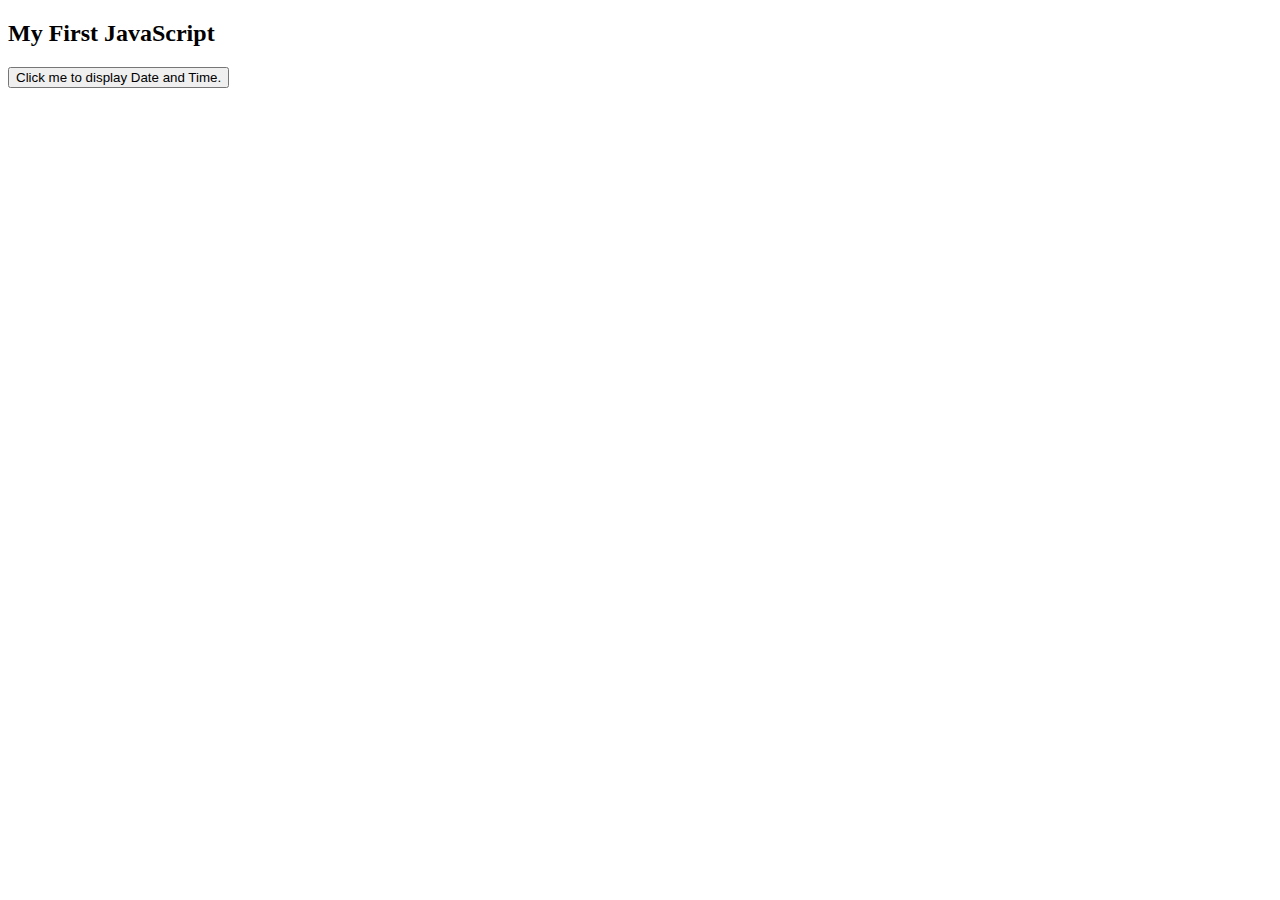
<file: firstProgram.html>
<!DOCTYPE html>
<html lang="en">
<head>
    <meta charset="UTF-8">
    <meta name="viewport" content="width=device-width, initial-scale=1.0">
    <title>Watch</title>

</head>
<body>

<h2>My First JavaScript</h2>
<button type="button"
onclick="document.getElementById('demo').innerHTML = Date()">
Click me to display Date and Time.</button>

<p id="demo"></p>

</body>
</html>
</file>
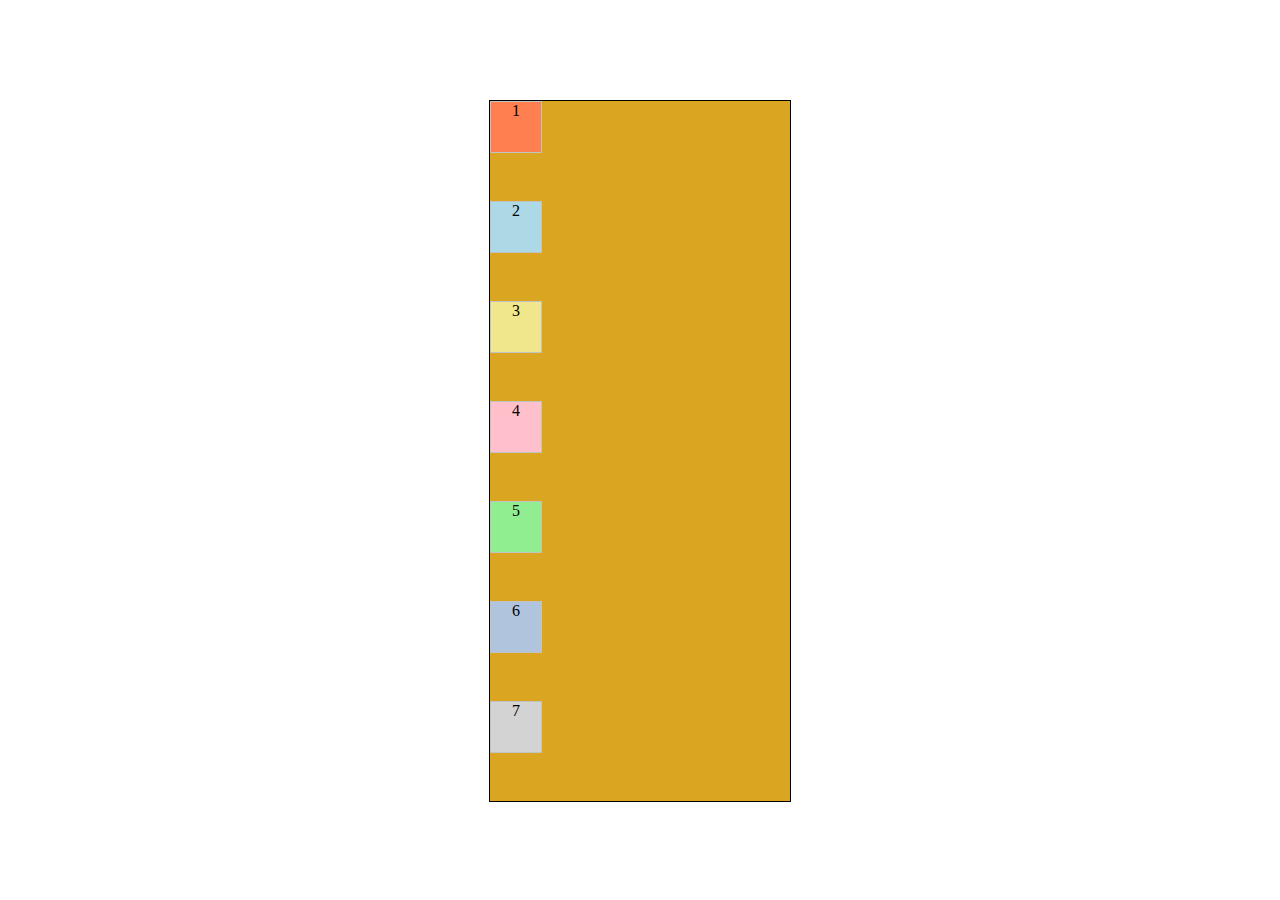
<file: flex.html>
<!DOCTYPE html>
<html lang="en">
<head>
    <meta charset="UTF-8">
    <meta http-equiv="X-UA-Compatible" content="IE=edge">
    <meta name="viewport" content="width=device-width, initial-scale=1.0">
    <title>Document</title>
    <link rel="stylesheet" href="flex.css">
    <link rel="stylesheet" href="grid.css">
        
</head>
<body>
    <div class="container">
        <div class="items1">1</div>
        <div class="items2">2</div>
        <div class="items3">3</div>
        <div class="items4">4</div>
        <div class="items5">5</div>
        <div class="items6">6</div>
        <div class="items7">7</div>
    </div>
    
</body>
</html>
</file>
<file: flex.css>
.container{
    display:flex;
    height:300px;
    width:300px;
    border:1px solid black;
    margin:auto;
    margin-top: 100px;
    text-align: center;
}
.items1{
    height:50px;
    width:50px;
    background-color: coral;
    border:1px solid #c3c3c3;
}
.items2{
    height:50px;
    width:50px;
    background-color: lightblue;
    border:1px solid #c3c3c3;
}
.items3{
    height:50px;
    width:50px;
    background-color: khaki;
    border:1px solid #c3c3c3;
}
.items4{
    height:50px;
    width:50px;
    background-color: pink;
    border:1px solid #c3c3c3;   
}
.items5{
    height:50px;
    width:50px;
    background-color: lightgreen;
    border:1px solid #c3c3c3;
}
.items6{
    height:50px;
    width:50px;
    background-color: lightsteelblue;
    border:1px solid #c3c3c3;
}
.items7{
    height:50px;
    width:50px;
    background-color: lightgray;
    border:1px solid #c3c3c3;
}
</file>
<file: grid.css>
.container{
  background-color: goldenrod;
  height:700px;
  display:grid;
  grid-template-columns: 1fr;
  
  
}

.items{
    background-color:dimgrey;
    
    grid-column-start:auto;
    
}
</file>
